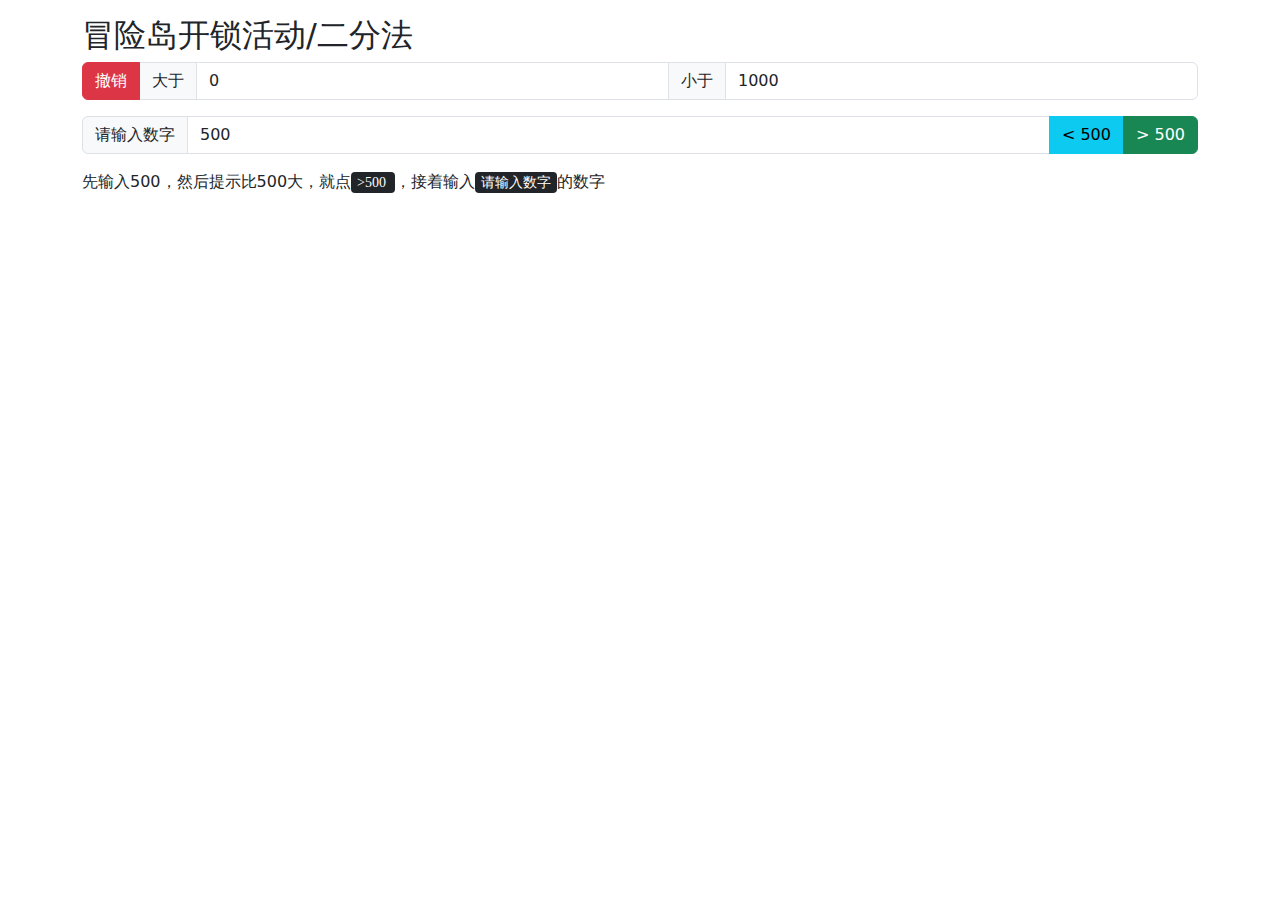
<file: 2/index.html>
<!doctype html>
<html lang="zh">

<head>
	<!-- Required meta tags -->
	<meta charset="utf-8">
	<meta name="viewport" content="width=device-width, initial-scale=1, shrink-to-fit=no">
	<title>冒险岛活动二分法</title>
	<meta name="keywords" content="麻将地图,立直麻将,大凤林,立直麻将地图,日麻地图,日本麻将地图" />
	<meta name="description" content="立直麻将地图网站" />
	<meta name="darkreader-lock">
	<script>
		if (window.matchMedia('(prefers-color-scheme: dark)').matches)
			document.documentElement.setAttribute('data-bs-theme', 'dark');

		window.matchMedia('(prefers-color-scheme: dark)')
			.addEventListener('change', function () {
				document.documentElement.setAttribute("data-bs-theme",
					window.matchMedia("(prefers-color-scheme: dark)").matches ? "dark" : "light")
			});
	</script>
	<link href="https://s4.zstatic.net/ajax/libs/twitter-bootstrap/5.3.3/css/bootstrap.min.css" rel="stylesheet">

	<style>
		body,
		input,
		textarea,
		option,
		select {
			font-family: -apple-system, BlinkMacSystemFont, "Microsoft JhengHei", "Meiryo", "Malgun Gothic", "tahoma", "Dotum", "MS PGothic", "PMingLiu", system, system-ui, "Apple Color Emoji", "Segoe UI Emoji", "Segoe UI Symbol", sans-serif;
		}

		code,
		pre,
		kbd {
			font-family: Consolas, "Microsoft JhengHei";
		}

		html,
		body {
			height: 100%;
		}

		#page_map {
			width: 100%;
			height: 85%;
		}

		.mynav {
			background-color: #712cf9;
		}

		@media (max-width: 767.98px) {
			.photos {
				width: 90%;
			}
		}
	</style>
</head>

<body>
	<div class="container mt-3">
		<h2>冒险岛开锁活动/二分法</h2>
		<div class="input-group mb-3">
			<button class="btn btn-danger" type="button" onclick="data_back()">撤销</button>
			<span class="input-group-text">大于</span>
			<input type="text" class="form-control" value="0" id="min" onchange="number_change()">
			<span class="input-group-text">小于</span>
			<input type="text" class="form-control" value="1000" id="max" onchange="number_change()">
		</div>
		<div class="input-group mb-3">
			<span class="input-group-text">请输入数字</span>
			<input type="text" class="form-control" value="500" id="num">
			<button class="btn btn-info" type="button" id="btn_lt" onclick="is_lt(true)"> &lt; <span
					id="num2">500</span></button>
			<button class="btn btn-success" type="button" id="btn_gt" onclick="is_lt(false)"> &gt; <span
					id="num3">500</span></button>
		</div>
		先输入500，然后提示比500大，就点<kbd>&gt;500 </kbd>，接着输入<kbd>请输入数字</kbd>的数字
	</div>

	<script src="https://s4.zstatic.net/ajax/libs/twitter-bootstrap/5.3.3/js/bootstrap.bundle.min.js"></script>
	<script>
		window.mydata = [[0, 1000]];
		function data_back() {
			console.log(window.mydata);
			window.mydata.pop();
			var leng = window.mydata.length;
			var this_data;
			if (leng === 0) {
				window.mydata = [[0, 1000]]
				this_data = [0, 1000];
			} else {
				this_data = window.mydata[leng - 1];
			}
			var number = Math.round(
				(parseInt(this_data[0]) + parseInt(this_data[1])) / 2
			);
			document.getElementById("min").value = this_data[0];
			document.getElementById("max").value = this_data[1];
			document.getElementById("num").value = number;
			document.getElementById("num2").innerText = number;
			document.getElementById("num3").innerText = number;
		}
		function number_change() {
			var min = document.getElementById("min");
			var max = document.getElementById("max");
			var number = Math.round(
				(parseInt(min.value) + parseInt(max.value)) / 2
			);
			document.getElementById("num").value = number;
			document.getElementById("num2").innerText = number;
			document.getElementById("num3").innerText = number;
		}
		function is_lt(lt = true) {
			var min = document.getElementById("min");
			var max = document.getElementById("max");
			var num = document.getElementById("num");
			var num2 = document.getElementById("num2");
			var num3 = document.getElementById("num3");
			var number = 500;
			if (lt) {// <500
				number = Math.round((parseInt(min.value) + parseInt(num.value)) / 2);
				max.value = num.value;
				window.mydata.push([min.value, num.value])
			} else {// >500
				number = Math.round((parseInt(num.value) + parseInt(max.value)) / 2);
				min.value = num.value;
				window.mydata.push([num.value, max.value])
			}
			num.value = number;
			num2.innerText = number;
			num3.innerText = number;
		}
	</script>
</body>

</html>
</file>
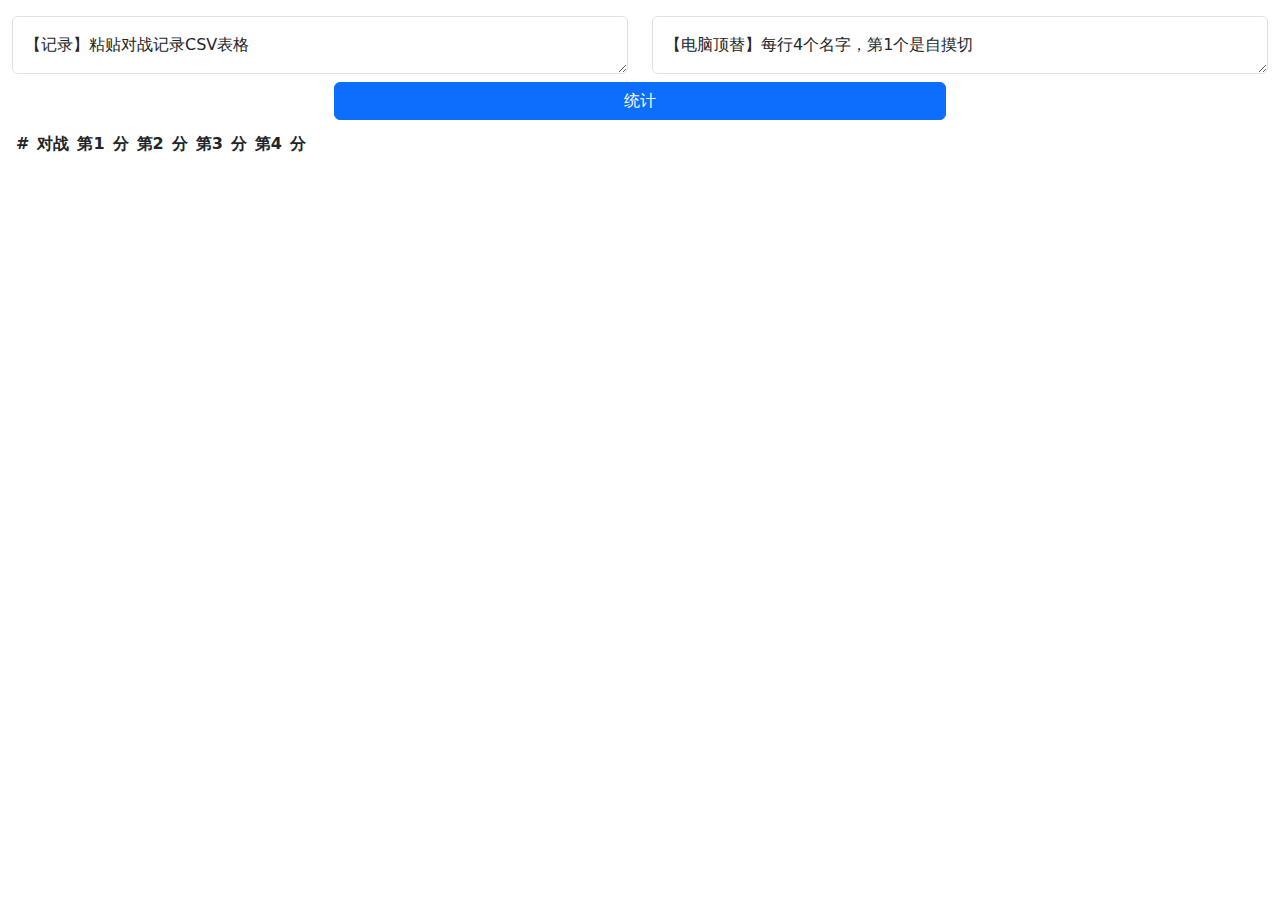
<file: class_ranking.html>
<!doctype html>
<html lang="zh">

<head>
	<!-- Required meta tags -->
	<meta charset="utf-8">
	<meta name="viewport" content="width=device-width, initial-scale=1, shrink-to-fit=no">
	<title>同桌PK</title>

	<link href="https://s4.zstatic.net/ajax/libs/twitter-bootstrap/5.3.3/css/bootstrap.min.css" rel="stylesheet" />
	<link href="https://s4.zstatic.net/ajax/libs/bootswatch/5.3.3/darkly/bootstrap.min.css"
		media="(prefers-color-scheme: dark)" rel="stylesheet">
	<link href="https://s4.zstatic.net/ajax/libs/bootstrap-icons/1.11.3/font/bootstrap-icons.min.css" rel="stylesheet">
	<link href="https://s4.zstatic.net/ajax/libs/bootstrap-table/1.22.2/bootstrap-table.min.css" rel="stylesheet">
</head>

<body>
	<div class="container-fluid mt-3 mb-3">
		<div class="row align-items-start">
			<div class="col">
				<div class="form-floating">
					<textarea class="form-control" placeholder="csv table" id="csv"></textarea>
					<label for="csv">【记录】粘贴对战记录CSV表格</label>
				</div>
			</div>
			<div class="col">
				<div class="form-floating">
					<textarea class="form-control" placeholder="computer" id="com"></textarea>
					<label for="com">【电脑顶替】每行4个名字，第1个是自摸切</label>
				</div>

			</div>
		</div>
		<div class="d-grid gap-2 col-6 mx-auto">
			<input onClick="rank()" type="button" class="btn btn-primary m-2" value="统计" />
		</div>

		<table id="my_table" class="text-center table-sm table-striped" id="table" data-search="true"
			data-show-columns="true" data-show-columns-toggle-all="true" data-toolbar=".toolbar" data-buttons="buttons">
			<thead>
				<tr>
					<th data-field="0">#</th>
					<th data-field="1">对战</th>
					<th data-field="2">第1</th>
					<th data-field="3" data-sortable="true">分</th>
					<th data-field="4">第2</th>
					<th data-field="5" data-sortable="true">分</th>
					<th data-field="6">第3</th>
					<th data-field="7" data-sortable="true">分</th>
					<th data-field="8">第4</th>
					<th data-field="9" data-sortable="true">分</th>
				</tr>
			</thead>
			<tbody id="table_body"></tbody>
		</table>
	</div>
	<script src="https://s4.zstatic.net/ajax/libs/jquery/3.7.1/jquery.min.js"></script>
	<script crossorigin="anonymous"
		src="https://s4.zstatic.net/ajax/libs/twitter-bootstrap/5.3.3/js/bootstrap.bundle.min.js"></script>
	<script src="https://s4.zstatic.net/ajax/libs/bootstrap-table/1.22.2/bootstrap-table.min.js"></script>
	<script>
		function rank() {
			let table_array = [];
			let result = {};
			let csv = document.getElementById('csv').value.trim().split("\n");
			let com = document.getElementById('com').value.trim().split("\n");
			let com_obj = {};
			if (com[0] !== "") {
				com.forEach(row => {
					row = row.trim();
					let row_arr = row.split(/\s+/);
					if (row_arr.length !== 4) {
						alert("【电脑顶替】每行要输入4个名字，第一个名字是被自摸切的选手");
					}
					var my_arr = [row_arr[1], row_arr[2], row_arr[3]];
					my_arr.sort();
					com_obj[my_arr.join()] = row_arr[0];
				});
			}
			csv.forEach(row => {
				row = row.trim();
				let row_arr = row.split("\t");
				if (!row_arr[0].startsWith("2023")) {
					return;
				}
				let com = 0;
				let not_com = [];
				for (let i = 2; i <= 8; i += 2) {
					if (row_arr[i] === "電腦") {
						// row_arr[i] = "倚梦依诗";
						// console.log(1)
						com = i;
					} else {
						not_com.push(row_arr[i]);
					}
				}
				if (com > 0) {
					not_com.sort();
					var com_key = not_com.join();
					console.log(com_obj, com_key);
					if (Object.hasOwnProperty.call(com_obj, com_key)) {
						row_arr[com] = com_obj[com_key];
					} else {
						alert("有自摸切电脑，但不知道电脑顶替的是谁，请填写【电脑顶替】");
					}
				}
				let key_arr = [row_arr[2], row_arr[4], row_arr[6], row_arr[8]];
				key_arr.sort();
				let key = key_arr.join();

				if (result.hasOwnProperty(key)) {
					result[key]["  "]++;
					result[key][row_arr[2]] += row_arr[3] * 10;
					result[key][row_arr[4]] += row_arr[5] * 10;
					result[key][row_arr[6]] += row_arr[7] * 10;
					result[key][row_arr[8]] += row_arr[9] * 10;
				} else {
					result[key] = {};
					result[key]["  "] = 1;
					result[key][row_arr[2]] = row_arr[3] * 10;
					result[key][row_arr[4]] = row_arr[5] * 10;
					result[key][row_arr[6]] = row_arr[7] * 10;
					result[key][row_arr[8]] = row_arr[9] * 10;
				}
			})

			let i = 1;
			for (let key in result) {
				if (Object.hasOwnProperty.call(result, key)) {
					let e = result[key];
					let my_arr = [];
					let count = 0;
					for (let k in e) {
						if (Object.hasOwnProperty.call(e, k)) {
							if (k === "  ") {
								count = e[k];
							} else {
								my_arr.push([k, e[k] / 10]);
							}
						}
					}
					my_arr.sort(function (a, b) {
						return b[1] - a[1];
					});
					table_array.push([i, count,
						my_arr[0][0], my_arr[0][1],
						my_arr[1][0], my_arr[1][1],
						my_arr[2][0], my_arr[2][1],
						my_arr[3][0], my_arr[3][1],
					]);
					i++;
				}
			}
			console.log(table_array);
			$('#my_table').bootstrapTable('load', table_array)
			return table_array;
		}
		$('#my_table').bootstrapTable();
	</script>
</body>

</html>
</file>
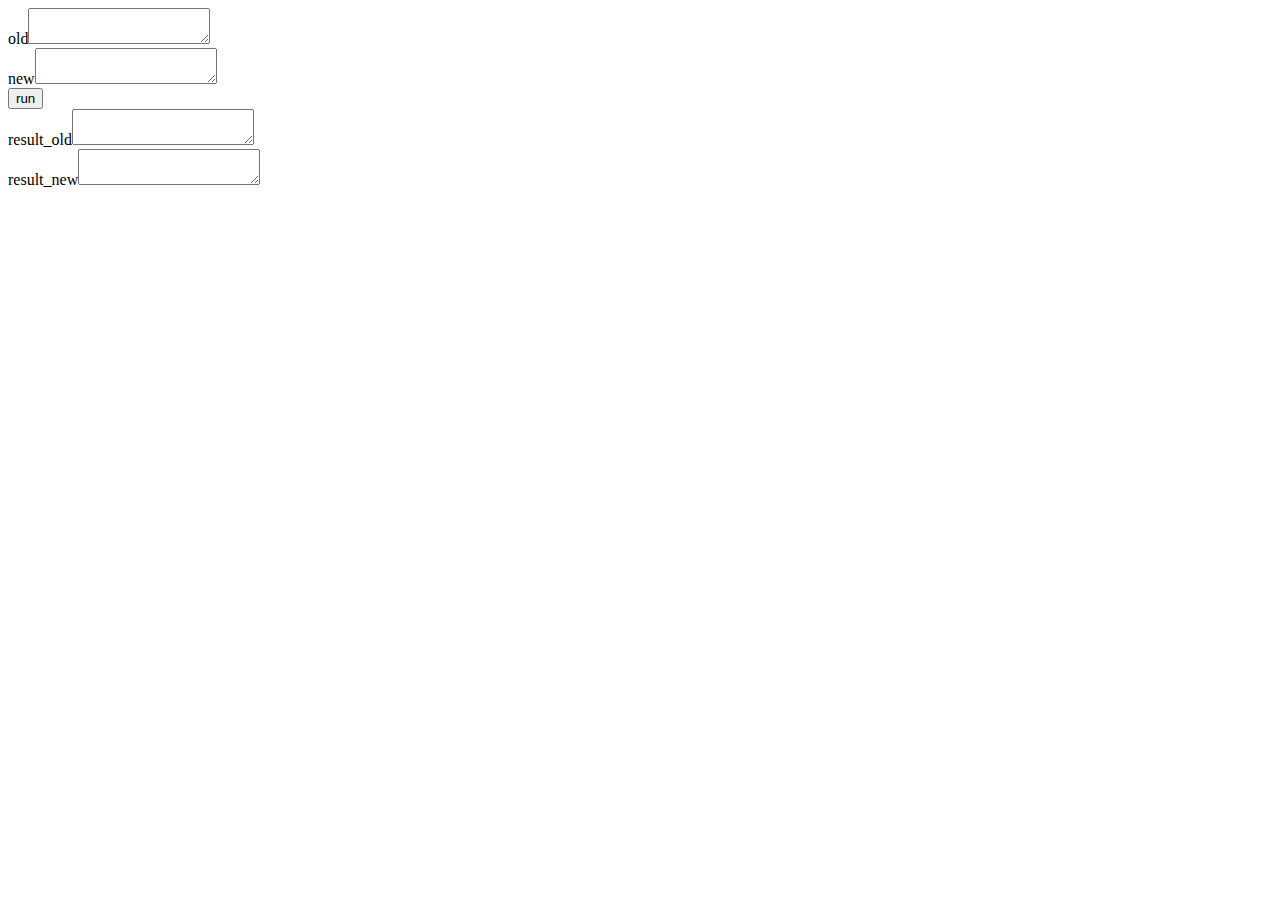
<file: log_tool.html>
<!DOCTYPE html>
<html lang="en">
<head>
	<meta charset="UTF-8"/>
	<meta content="width=device-width, initial-scale=1.0" name="viewport"/>
	<title>Document</title>
</head>
<body>
old<textarea id="old_log"></textarea><br/>
new<textarea id="new_log"></textarea><br/>
<button onclick="run()">run</button>
<br/>
result_old<textarea id="result_old"></textarea><br/>
result_new<textarea id="result_new"></textarea><br/>
<script>
    function run() {
        const old_log = document.getElementById('old_log').value.trim();
        const new_log = document.getElementById('new_log').value.trim();
        const arr_old = old_log.split(/\n+/);
        const arr_new = new_log.split(/\n+/);
        let result_old = {};
        let result_new = {};
        arr_old.forEach((value) => {
            const v = value.split(",")[0];
            result_old[v] = value;
        });
        arr_new.forEach((value) => {
            const v = value.split(",")[0];
            result_new[v] = value;
        });
        let text_old = "INSERT INTO `rate_log`(`idx`, `logtime`, `acid`, `phone1`, `phone2`, `phone3`, `phone4`, `point1`, `point2`, `point3`, `point4`, `score1`, `score2`, `score3`, `score4`) VALUES ";
        let text_new = 'INSERT INTO `rate_log`(`idx`, `logtime`, `acid`, `phone1`, `phone2`, `phone3`, `phone4`, `point1`, `point2`, `point3`, `point4`, `score1`, `score2`, `score3`, `score4`) VALUES ';
        for (const key in result_old) {
            if (Object.hasOwnProperty.call(result_new, key) === false) {
                const v = result_old[key].split(",");
                text_old += '\n(' + v.join(',') + '),';
            }
        }
        for (const key in result_new) {
            if (Object.hasOwnProperty.call(result_old, key) === false) {
                const v = result_new[key].split(",");
                text_new += '\n(' + v.join(',') + '),';
            }
        }
        document.getElementById('result_old').value = text_old;
        document.getElementById('result_new').value = text_new;
    }
</script>
</body>
</html>
</file>
